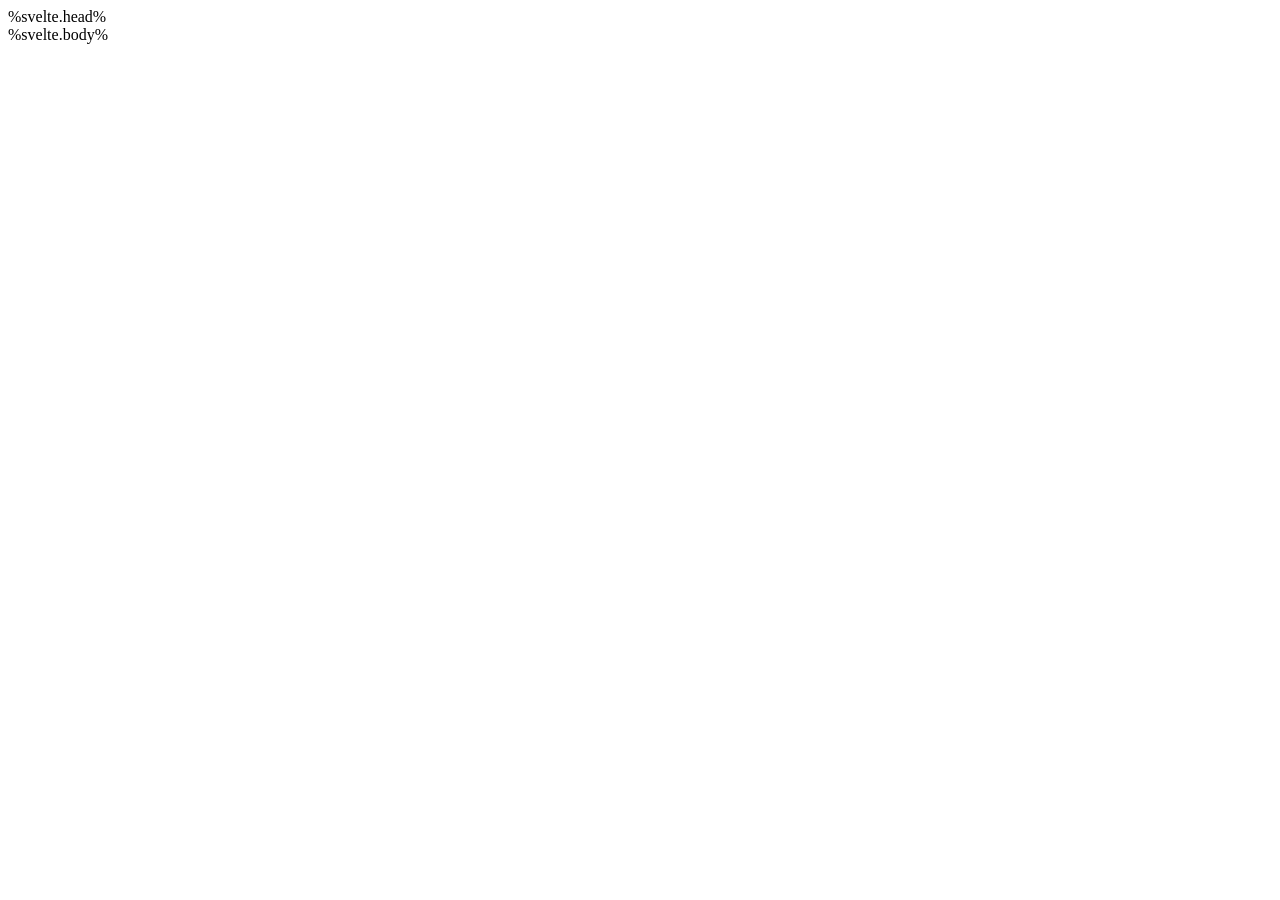
<file: src/app.html>
<!DOCTYPE html>
<html lang="en">
	<head>
		<meta charset="utf-8" />
		<meta name="description" content="" />
		<link rel="icon" href="%svelte.assets%/favicon.png" />
		<meta name="viewport" content="width=device-width, initial-scale=1" />
		%svelte.head%
	</head>
	<body class="min-w-screen min-h-screen bg-gray-300 dark:bg-gray-900 print:bg-white">
		<div id="svelte">%svelte.body%</div>
	</body>
</html>
</file>
